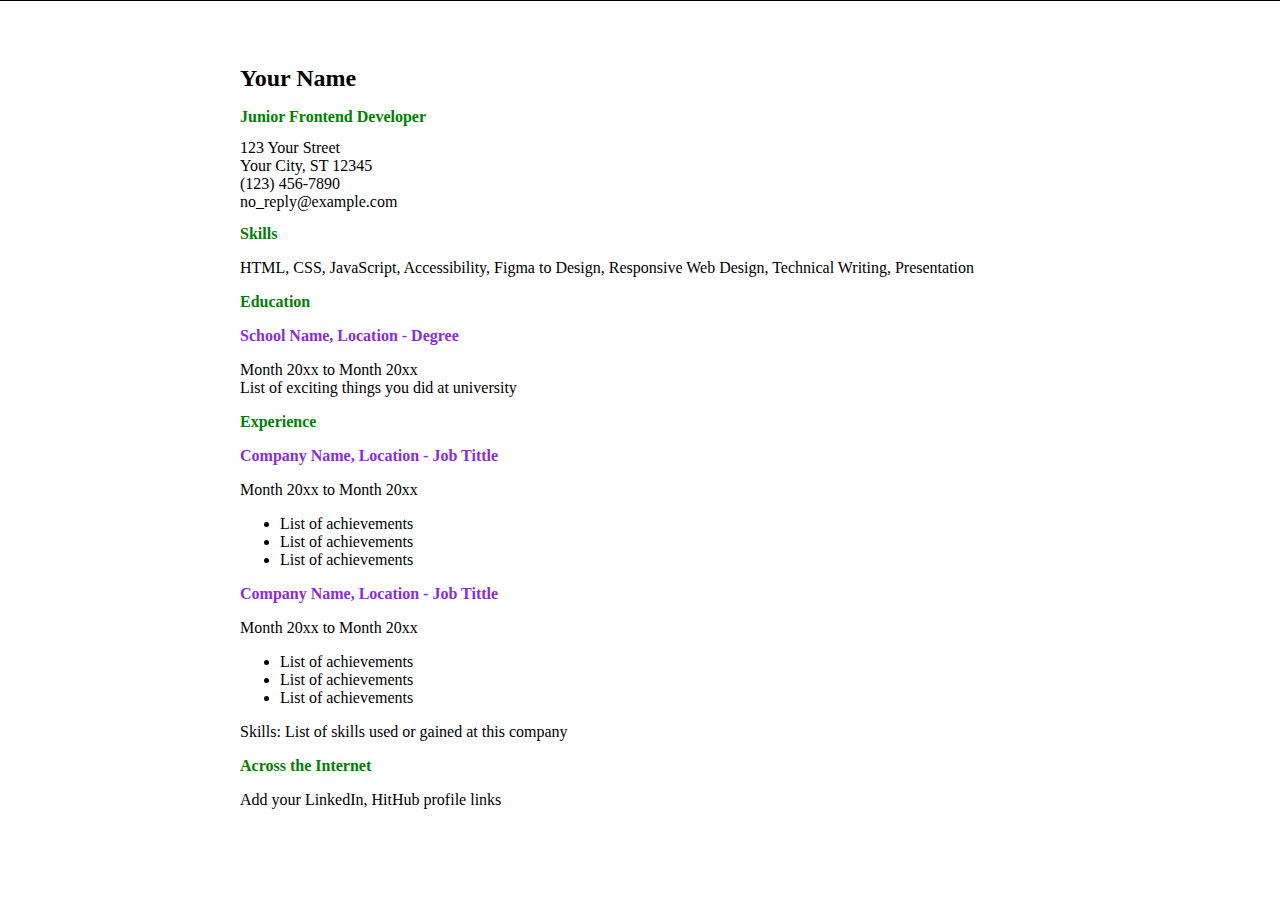
<file: Projects/One-Single Page HTML CV/index.html>
<!DOCTYPE html>
<html lang="en">

<head>
    <meta charset="UTF-8">
    <meta name="viewport" content="width=device-width, initial-scale=1.0">
    <meta name="description" content="Professional CV for Your Name, a Junior Frontend Developer.">
    <meta property="og:title" content="Your Name - Junior Frontend Developer">
    <meta property="og:description" content="Check out my portfolio and professional experience.">
    <meta property="og:type" content="website">
    <link rel="icon"
        href="https://fonts.googleapis.com/css2?family=Material+Symbols+Outlined:opsz,wght,FILL,GRAD@20..48,100..700,0..1,-50..200&icon_names=resume" />
    <link rel="stylesheet" href="Single-Page CV.css" />
    <title>Single-Page CV</title>
</head>

<body>
    <header>
        <h1>Your Name</h1>
        <h2>Junior Frontend Developer</h2>
        <address>
            123 Your Street <br />
            Your City, ST 12345 <br />
            (123) 456-7890 <br />
            no_reply@example.com
        </address>
    </header>
    <main>
        <section class="Skills">
            <h2>Skills</h2>
            <p>HTML, CSS, JavaScript, Accessibility, Figma to Design, Responsive Web Design, Technical Writing,
                Presentation
            </p>
        </section>
        <section class="Education">
            <h2>Education</h2>
            <h3>School Name, Location - Degree</h3>
            <p>
                Month 20xx to Month 20xx <br />
                List of exciting things you did at university
            </p>
        </section>
        <section class="Experience">
            <h2>Experience</h2>
            <h3>Company Name, Location - Job Tittle</h3>
            <p>Month 20xx to Month 20xx</p>
            <ul>
                <li>List of achievements</li>
                <li>List of achievements</li>
                <li>List of achievements</li>
            </ul>
            <h3>Company Name, Location - Job Tittle</h3>
            <p>Month 20xx to Month 20xx</p>
            <ul>
                <li>List of achievements</li>
                <li>List of achievements</li>
                <li>List of achievements</li>
            </ul>
            <p>Skills: List of skills used or gained at this company</p>
        </section>
        <section class="Internet">
            <h2>Across the Internet</h2>
            <p>Add your LinkedIn, HitHub profile links</p>
        </section>
    </main>
</body>

</html>
</file>
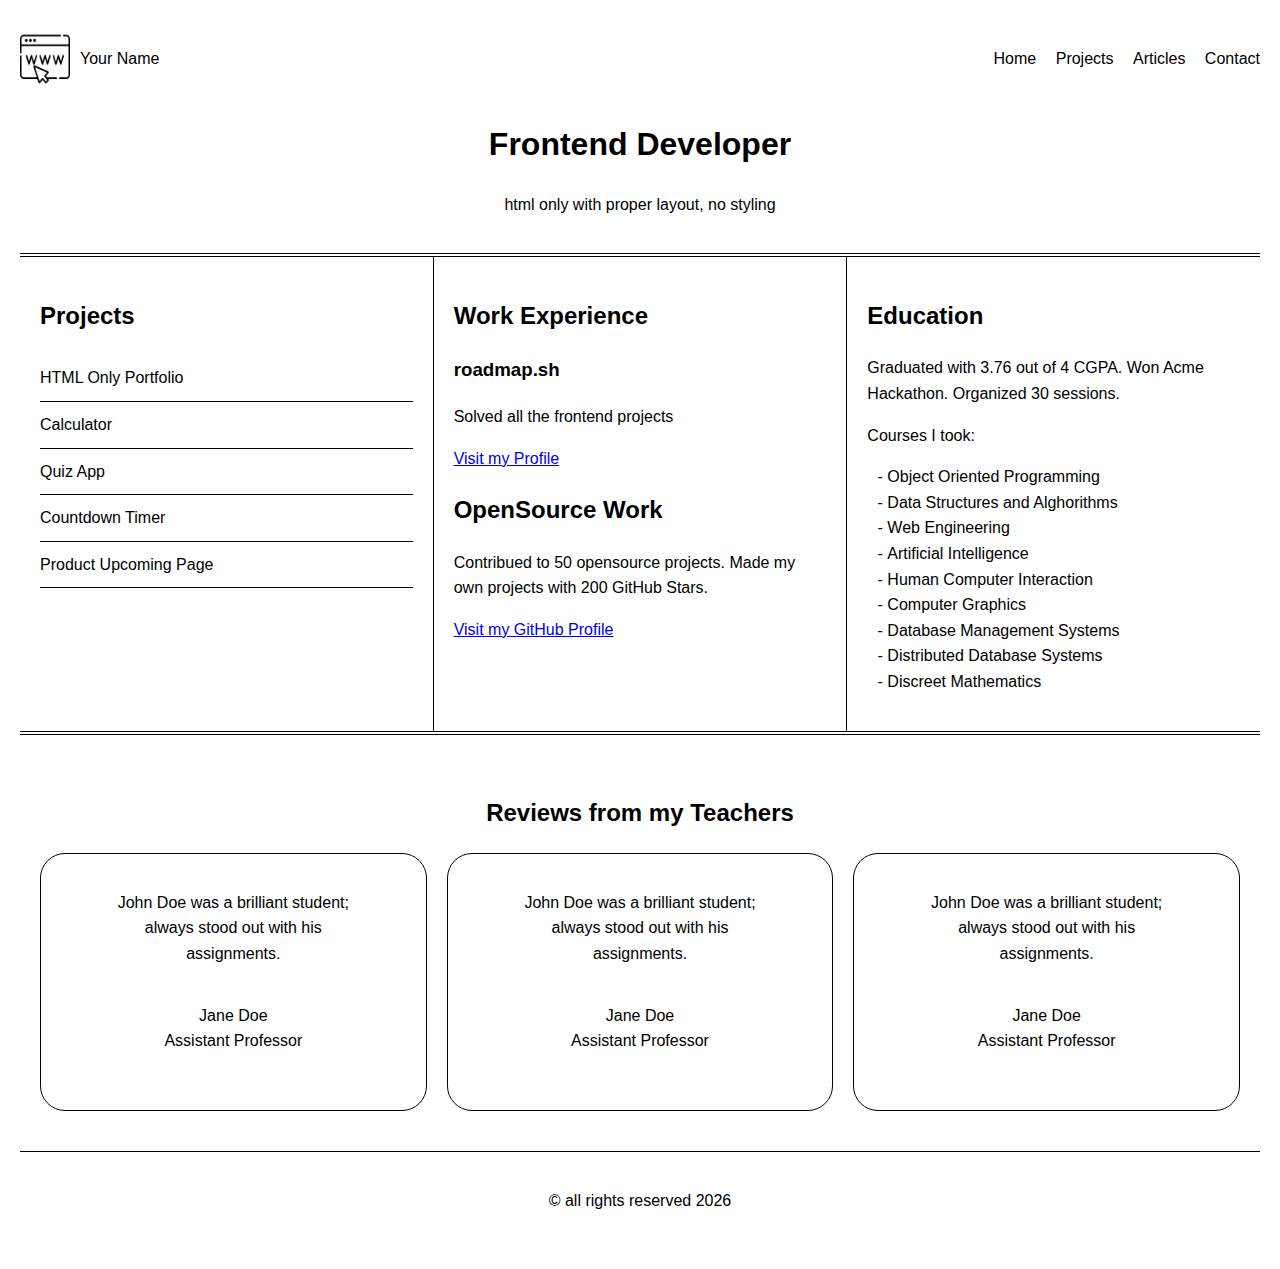
<file: Projects/Beginner-Projects/02_Basic-HTML-Website/index.html>
<!DOCTYPE html>
<html lang="en">

<head>
    <meta charset="UTF-8">
    <meta name="viewport" content="width=device-width, initial-scale=1.0">
    <meta property="og:title" content="Basic HTML Website">
    <meta property="og:description" content="Check out my basic HTML Website.">
    <meta property="og:type" content="website">
    <meta property="og:img" content="../../../assets/internet.png">
    <link rel="stylesheet" href="style.css">
    <title>Home</title>
</head>

<body>
    <header>
        <div class="top-bar">
            <div class="logo">
                <img src="../../../assets/internet.png" alt="icon" class="icon">
                <p>Your Name</p>
            </div>
            <nav>
                <ul>
                    <li>
                        <a href="index.html">Home</a>
                        <a href="projects.html">Projects</a>
                        <a href="articles.html">Articles</a>
                        <a href="contact.html">Contact</a>
                    </li>
                </ul>
            </nav>
        </div>
        <h1>Frontend Developer</h1>
        <p>html only with proper layout, no styling</p>
    </header>
    <main>
        <div class="column-container">
            <section class="left-column-projects">
                <h2>Projects</h2>
                <ul>
                    <li>HTML Only Portfolio</li>
                    <li>Calculator</li>
                    <li>Quiz App</li>
                    <li>Countdown Timer</li>
                    <li>Product Upcoming Page</li>
                </ul>
            </section>
            <section class="column-work-experience">
                <div class="work">
                    <h2>Work Experience</h2>
                    <h3>roadmap.sh</h3>
                    <p>Solved all the frontend projects</p>
                    <a href="https://github.com/Nae-Ro/roadmap.sh-projects">Visit my Profile</a>
                </div>
                <div class="opensource">
                    <h2>OpenSource Work</h2>
                    <p>Contribued to 50 opensource projects. Made my own projects with 200 GitHub Stars.</p>
                    <a href="https://github.com/Nae-Ro/roadmap.sh-projects">Visit my GitHub Profile</a>
                </div>
            </section>
            <section class="column-education">
                <h2>Education</h2>
                <p>Graduated with 3.76 out of 4 CGPA. Won Acme Hackathon. Organized 30 sessions.</p>
                <p>Courses I took:</p>
                <ul>
                    <li>Object Oriented Programming</li>
                    <li>Data Structures and Alghorithms</li>
                    <li>Web Engineering</li>
                    <li>Artificial Intelligence</li>
                    <li>Human Computer Interaction</li>
                    <li>Computer Graphics</li>
                    <li>Database Management Systems</li>
                    <li>Distributed Database Systems</li>
                    <li>Discreet Mathematics</li>
                </ul>
            </section>
        </div>
        <section class="reviews">
            <h2>Reviews from my Teachers</h2>
            <div class="review-cards">
                <div>
                    <blockquote>
                        <p>John Doe was a brilliant student; always stood out with his assignments.</p>
                        <footer>Jane Doe <br />
                            Assistant Professor
                        </footer>
                    </blockquote>
                </div>
                <div>
                    <blockquote>
                        <p>John Doe was a brilliant student; always stood out with his assignments.</p>
                        <footer>Jane Doe <br />
                            Assistant Professor
                        </footer>
                    </blockquote>
                </div>
                <div>
                    <blockquote>
                        <p>John Doe was a brilliant student; always stood out with his assignments.</p>
                        <footer>Jane Doe <br />
                            Assistant Professor
                        </footer>
                    </blockquote>
                </div>
            </div>
        </section>
    </main>
    <footer>
        <p>© all rights reserved 2026</p>
    </footer>
</body>


</html>
</file>
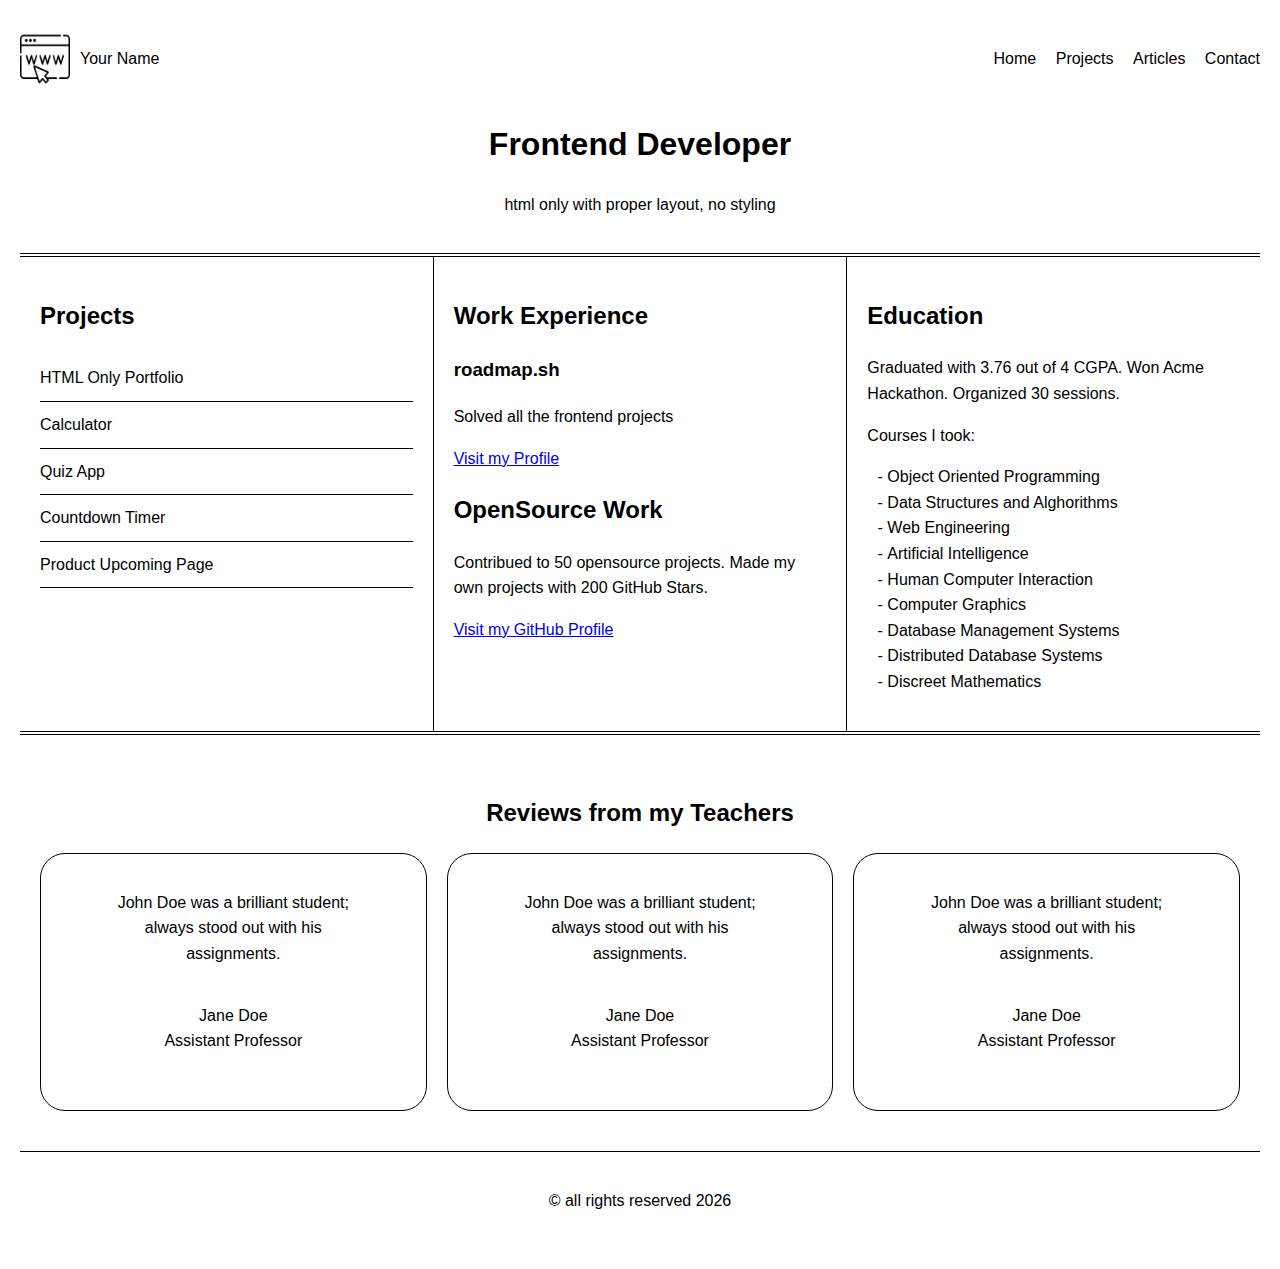
<file: Projects/Beginner-Projects/03_Personal-Portfolio/index.html>
<!DOCTYPE html>
<html lang="en">

<head>
    <meta charset="UTF-8">
    <meta name="viewport" content="width=device-width, initial-scale=1.0">
    <meta property="og:title" content="Basic HTML Website">
    <meta property="og:description" content="Check out my basic HTML Website.">
    <meta property="og:type" content="website">
    <meta property="og:img" content="../../../assets/internet.png">
    <link rel="icon" type="png" href="../../../assets/internet.png" />
    <link rel="stylesheet" href="style.css">
    <title>Home</title>
</head>

<body>
    <header>
        <div class="top-bar">
            <div class="logo">
                <img src="../../../assets/internet.png" alt="icon" class="icon">
                <p>Your Name</p>
            </div>
            <nav>
                <ul>
                    <li>
                        <a href="index.html">Home</a>
                        <a href="projects.html">Projects</a>
                        <a href="articles.html">Articles</a>
                        <a href="contact.html">Contact</a>
                    </li>
                </ul>
            </nav>
        </div>
        <h1>Frontend Developer</h1>
        <p>html only with proper layout, no styling</p>
    </header>
    <main>
        <div class="column-container">
            <section class="left-column-projects">
                <h2>Projects</h2>
                <ul>
                    <li>HTML Only Portfolio</li>
                    <li>Calculator</li>
                    <li>Quiz App</li>
                    <li>Countdown Timer</li>
                    <li>Product Upcoming Page</li>
                </ul>
            </section>
            <section class="column-work-experience">
                <div class="work">
                    <h2>Work Experience</h2>
                    <h3>roadmap.sh</h3>
                    <p>Solved all the frontend projects</p>
                    <a href="https://github.com/Nae-Ro/roadmap.sh-projects">Visit my Profile</a>
                </div>
                <div class="opensource">
                    <h2>OpenSource Work</h2>
                    <p>Contribued to 50 opensource projects. Made my own projects with 200 GitHub Stars.</p>
                    <a href="https://github.com/Nae-Ro/roadmap.sh-projects">Visit my GitHub Profile</a>
                </div>
            </section>
            <section class="column-education">
                <h2>Education</h2>
                <p>Graduated with 3.76 out of 4 CGPA. Won Acme Hackathon. Organized 30 sessions.</p>
                <p>Courses I took:</p>
                <ul>
                    <li>Object Oriented Programming</li>
                    <li>Data Structures and Alghorithms</li>
                    <li>Web Engineering</li>
                    <li>Artificial Intelligence</li>
                    <li>Human Computer Interaction</li>
                    <li>Computer Graphics</li>
                    <li>Database Management Systems</li>
                    <li>Distributed Database Systems</li>
                    <li>Discreet Mathematics</li>
                </ul>
            </section>
        </div>
        <section class="reviews">
            <h2>Reviews from my Teachers</h2>
            <div class="review-cards">
                <div>
                    <blockquote>
                        <p>John Doe was a brilliant student; always stood out with his assignments.</p>
                        <footer>Jane Doe <br />
                            Assistant Professor
                        </footer>
                    </blockquote>
                </div>
                <div>
                    <blockquote>
                        <p>John Doe was a brilliant student; always stood out with his assignments.</p>
                        <footer>Jane Doe <br />
                            Assistant Professor
                        </footer>
                    </blockquote>
                </div>
                <div>
                    <blockquote>
                        <p>John Doe was a brilliant student; always stood out with his assignments.</p>
                        <footer>Jane Doe <br />
                            Assistant Professor
                        </footer>
                    </blockquote>
                </div>
            </div>
        </section>
    </main>
    <footer>
        <p>© all rights reserved 2026</p>
    </footer>
</body>


</html>
</file>
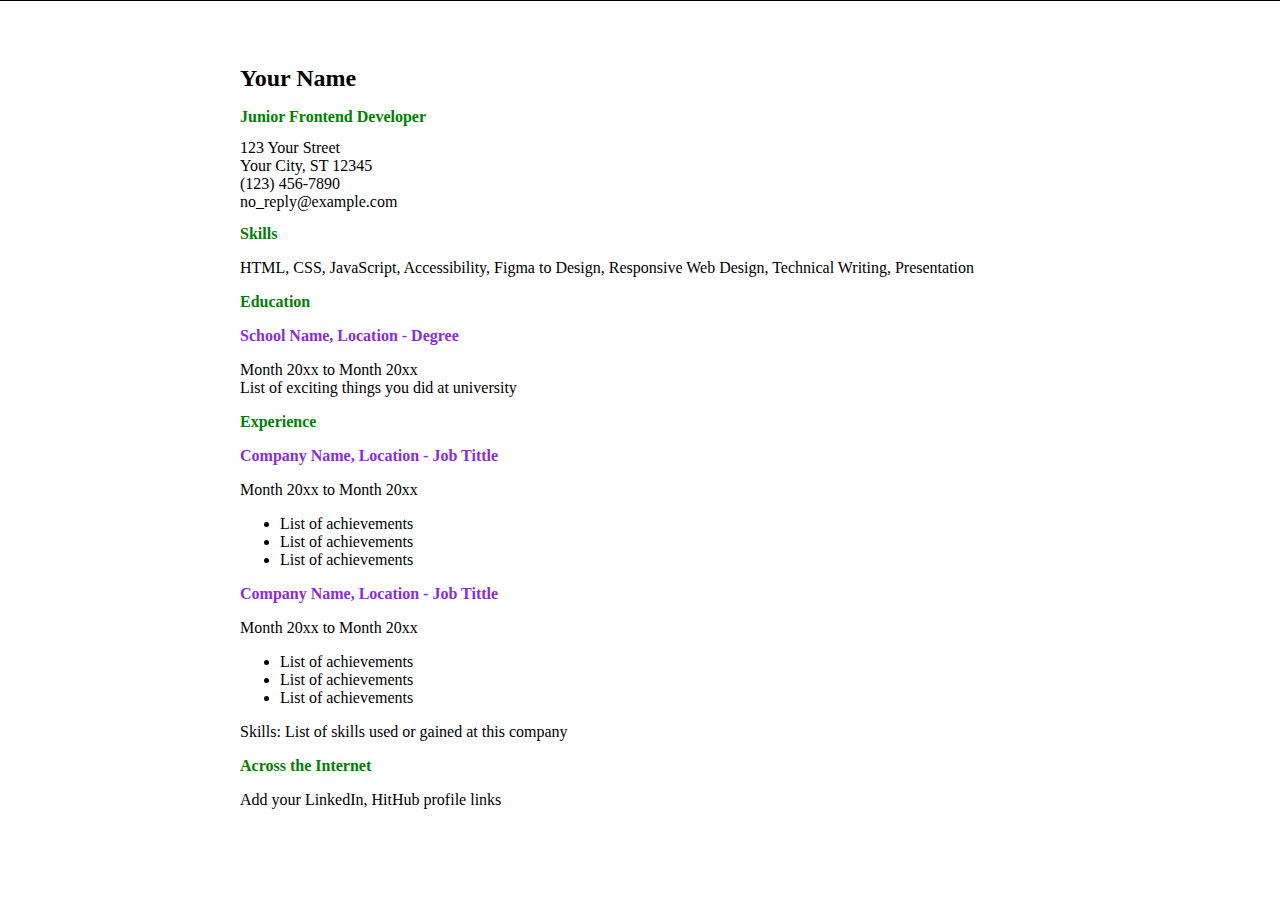
<file: Single-Page CV.html>
<!DOCTYPE html>
<html lang="en">

<head>
    <meta charset="UTF-8">
    <meta name="viewport" content="width=device-width, initial-scale=1.0">
    <meta name="description" content="Professional CV for Your Name, a Junior Frontend Developer.">
    <meta property="og:title" content="Your Name - Junior Frontend Developer">
    <meta property="og:description" content="Check out my portfolio and professional experience.">
    <meta property="og:type" content="website">
    <link rel="icon" href="https://fonts.googleapis.com/css2?family=Material+Symbols+Outlined:opsz,wght,FILL,GRAD@20..48,100..700,0..1,-50..200&icon_names=resume" />
    <link rel="stylesheet" href="Single-Page CV.css" />
    <title>Single-Page CV</title>
</head>

<body>
    <header>
        <h1>Your Name</h1>
        <h2>Junior Frontend Developer</h2>
        <address>
            123 Your Street <br />
            Your City, ST 12345 <br />
            (123) 456-7890 <br />
            no_reply@example.com
        </address>
    </header>
    <main>
        <section class="Skills">
            <h2>Skills</h2>
            <p>HTML, CSS, JavaScript, Accessibility, Figma to Design, Responsive Web Design, Technical Writing,
                Presentation
            </p>
        </section>
        <section class="Education">
            <h2>Education</h2>
            <h3>School Name, Location - Degree</h3>
            <p>
                Month 20xx to Month 20xx <br />
                List of exciting things you did at university
            </p>
        </section>
        <section class="Experience">
            <h2>Experience</h2>
            <h3>Company Name, Location - Job Tittle</h3>
            <p>Month 20xx to Month 20xx</p>
            <ul>
                <li>List of achievements</li>
                <li>List of achievements</li>
                <li>List of achievements</li>
            </ul>
            <h3>Company Name, Location - Job Tittle</h3>
            <p>Month 20xx to Month 20xx</p>
            <ul>
                <li>List of achievements</li>
                <li>List of achievements</li>
                <li>List of achievements</li>
            </ul>
            <p>Skills: List of skills used or gained at this company</p>
        </section>
        <section class="Internet">
            <h2>Across the Internet</h2>
            <p>Add your LinkedIn, HitHub profile links</p>
        </section>
    </main>
</body>


</html>
</file>
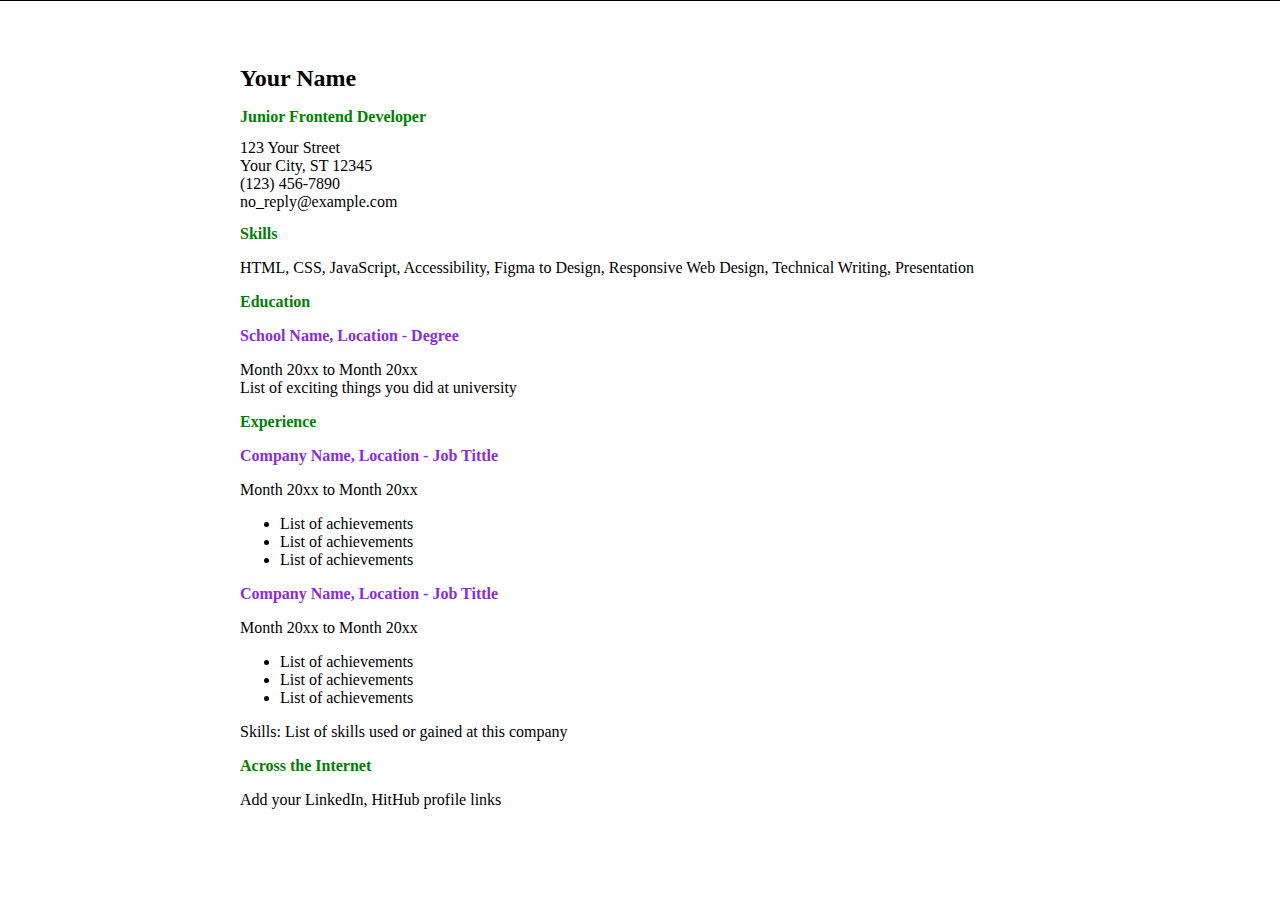
<file: Projects/One-Single Page HTML CV/Single-Page CV.html>
<!DOCTYPE html>
<html lang="en">

<head>
    <meta charset="UTF-8">
    <meta name="viewport" content="width=device-width, initial-scale=1.0">
    <meta name="description" content="Professional CV for Your Name, a Junior Frontend Developer.">
    <meta property="og:title" content="Your Name - Junior Frontend Developer">
    <meta property="og:description" content="Check out my portfolio and professional experience.">
    <meta property="og:type" content="website">
    <link rel="icon"
        href="https://fonts.googleapis.com/css2?family=Material+Symbols+Outlined:opsz,wght,FILL,GRAD@20..48,100..700,0..1,-50..200&icon_names=resume" />
    <link rel="stylesheet" href="Single-Page CV.css" />
    <title>Single-Page CV</title>
</head>

<body>
    <header>
        <h1>Your Name</h1>
        <h2>Junior Frontend Developer</h2>
        <address>
            123 Your Street <br />
            Your City, ST 12345 <br />
            (123) 456-7890 <br />
            no_reply@example.com
        </address>
    </header>
    <main>
        <section class="Skills">
            <h2>Skills</h2>
            <p>HTML, CSS, JavaScript, Accessibility, Figma to Design, Responsive Web Design, Technical Writing,
                Presentation
            </p>
        </section>
        <section class="Education">
            <h2>Education</h2>
            <h3>School Name, Location - Degree</h3>
            <p>
                Month 20xx to Month 20xx <br />
                List of exciting things you did at university
            </p>
        </section>
        <section class="Experience">
            <h2>Experience</h2>
            <h3>Company Name, Location - Job Tittle</h3>
            <p>Month 20xx to Month 20xx</p>
            <ul>
                <li>List of achievements</li>
                <li>List of achievements</li>
                <li>List of achievements</li>
            </ul>
            <h3>Company Name, Location - Job Tittle</h3>
            <p>Month 20xx to Month 20xx</p>
            <ul>
                <li>List of achievements</li>
                <li>List of achievements</li>
                <li>List of achievements</li>
            </ul>
            <p>Skills: List of skills used or gained at this company</p>
        </section>
        <section class="Internet">
            <h2>Across the Internet</h2>
            <p>Add your LinkedIn, HitHub profile links</p>
        </section>
    </main>
</body>

</html>
</file>
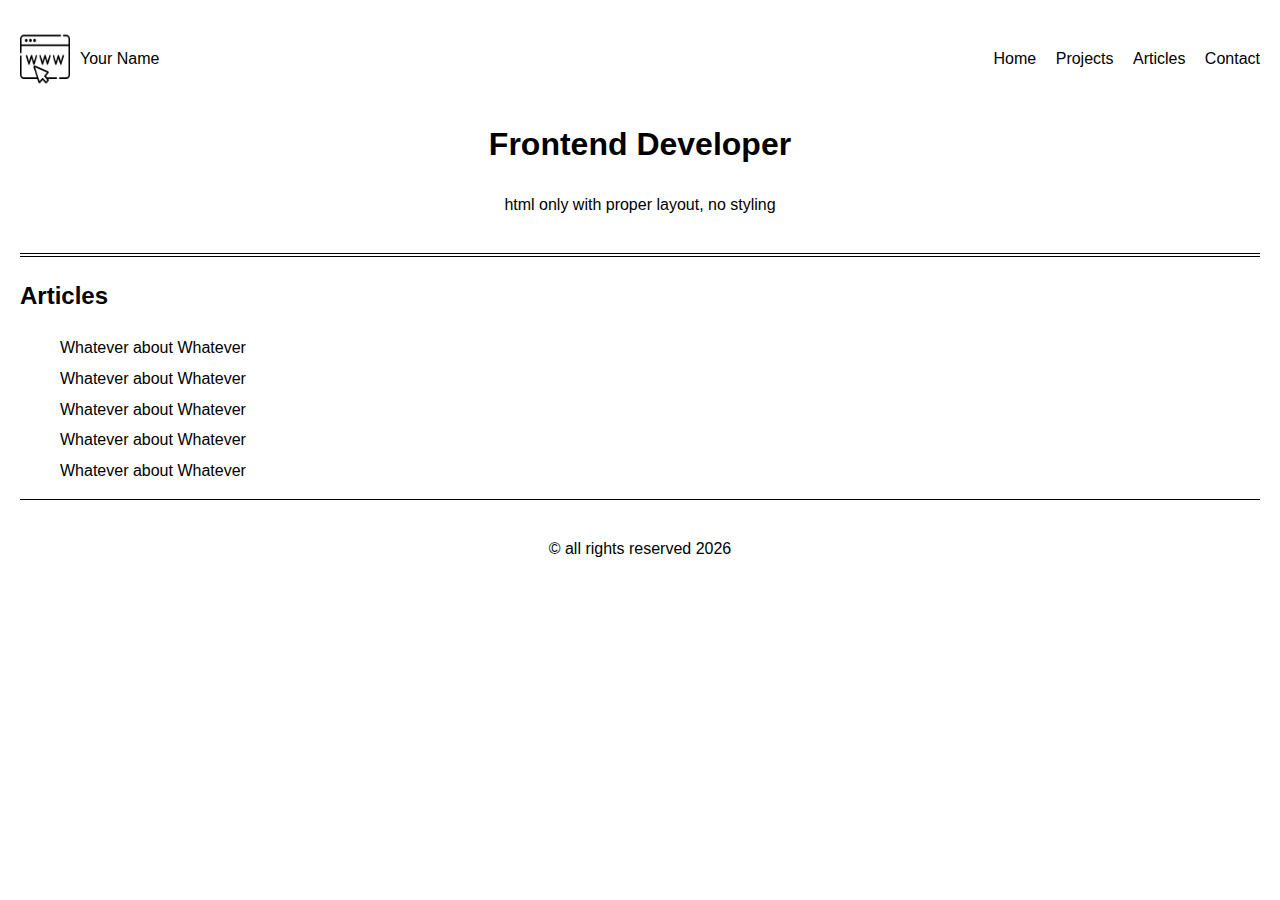
<file: Projects/Beginner-Projects/02_Basic-HTML-Website/articles.html>
<!DOCTYPE html>
<html lang="en">

<head>
    <meta charset="UTF-8">
    <meta name="viewport" content="width=device-width, initial-scale=1.0">
    <meta property="og:title" content="Basic HTML Website">
    <meta property="og:description" content="Check out my basic HTML Website.">
    <meta property="og:type" content="website">
    <meta property="og:img" content="../../../assets/internet.png">
    <link rel="stylesheet" href="style.css">
    <title>Articles</title>
</head>

<body>
    <header>
        <div class="top-bar">
            <div class="logo">
                <img src="../../../assets/internet.png" alt="icon" class="icon">
                <p>Your Name</p>
            </div>
            <nav>
                <ul>
                    <li>
                        <a href="index.html">Home</a>
                        <a href="projects.html">Projects</a>
                        <a href="articles.html">Articles</a>
                        <a href="contact.html">Contact</a>
                    </li>
                </ul>
            </nav>
        </div>
        <h1>Frontend Developer</h1>
        <p>html only with proper layout, no styling</p>
    </header>
    <main>
        <section class="no-lis">
            <h2>Articles</h2>
            <ul>
                <li>Whatever about Whatever</li>
                <li>Whatever about Whatever</li>
                <li>Whatever about Whatever</li>
                <li>Whatever about Whatever</li>
                <li>Whatever about Whatever</li>
            </ul>
        </section>
    </main>
    <footer>
        <p>© all rights reserved 2026</p>
    </footer>
</body>


</html>
</file>
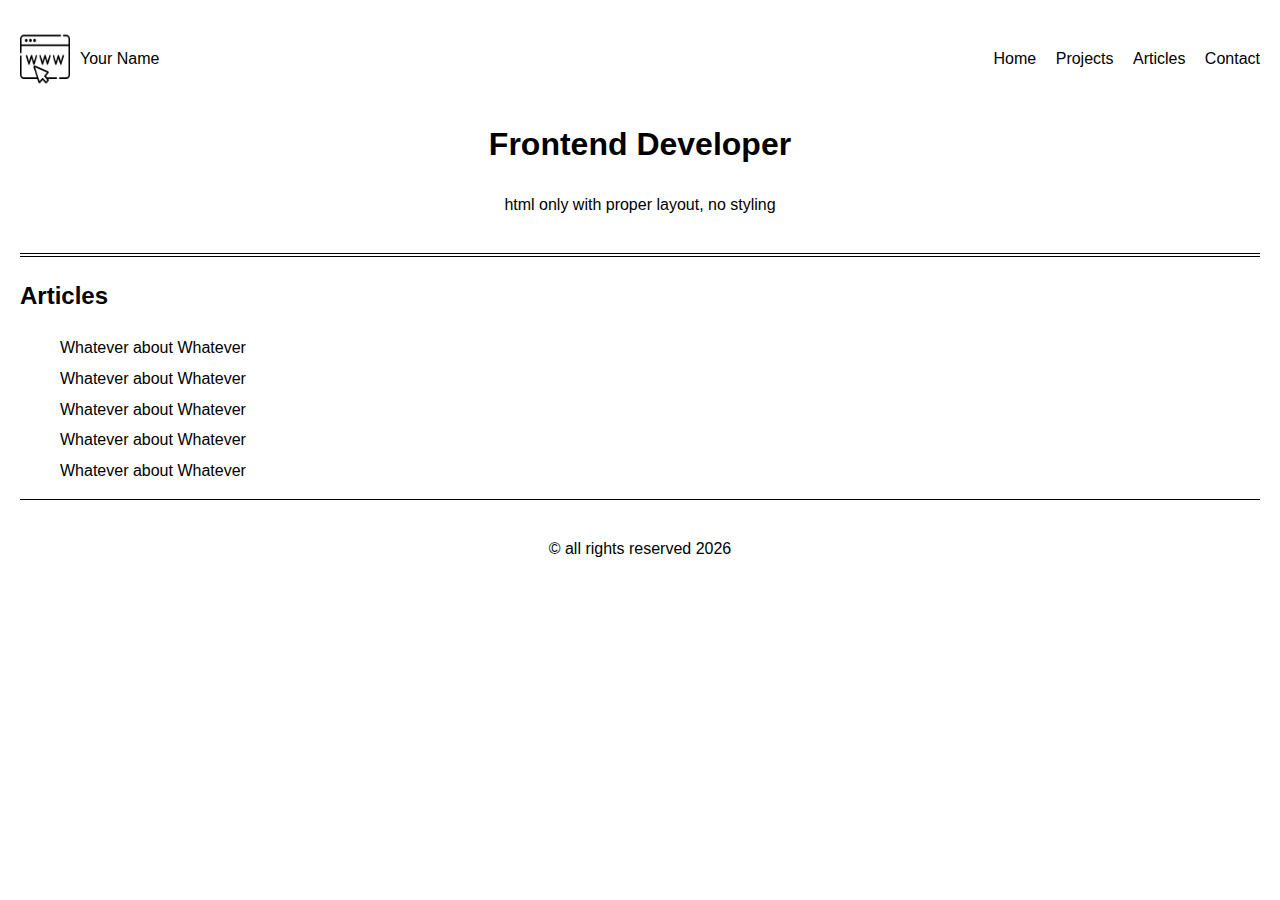
<file: Projects/Beginner-Projects/03_Personal-Portfolio/articles.html>
<!DOCTYPE html>
<html lang="en">

<head>
    <meta charset="UTF-8">
    <meta name="viewport" content="width=device-width, initial-scale=1.0">
    <meta property="og:title" content="Basic HTML Website">
    <meta property="og:description" content="Check out my basic HTML Website.">
    <meta property="og:type" content="website">
    <meta property="og:img" content="../../../assets/internet.png">
    <link rel="icon" type="png" href="../../../assets/internet.png" />
    <link rel="stylesheet" href="style.css">
    <title>Articles</title>
</head>

<body>
    <header>
        <div class="top-bar">
            <div class="logo">
                <img src="../../../assets/internet.png" alt="icon" class="icon">
                <p>Your Name</p>
            </div>
            <nav>
                <ul>
                    <li>
                        <a href="index.html">Home</a>
                        <a href="projects.html">Projects</a>
                        <a href="articles.html">Articles</a>
                        <a href="contact.html">Contact</a>
                    </li>
                </ul>
            </nav>
        </div>
        <h1>Frontend Developer</h1>
        <p>html only with proper layout, no styling</p>
    </header>
    <main>
        <section class="no-lis">
            <h2>Articles</h2>
            <ul>
                <li>Whatever about Whatever</li>
                <li>Whatever about Whatever</li>
                <li>Whatever about Whatever</li>
                <li>Whatever about Whatever</li>
                <li>Whatever about Whatever</li>
            </ul>
        </section>
    </main>
    <footer>
        <p>© all rights reserved 2026</p>
    </footer>
</body>


</html>
</file>
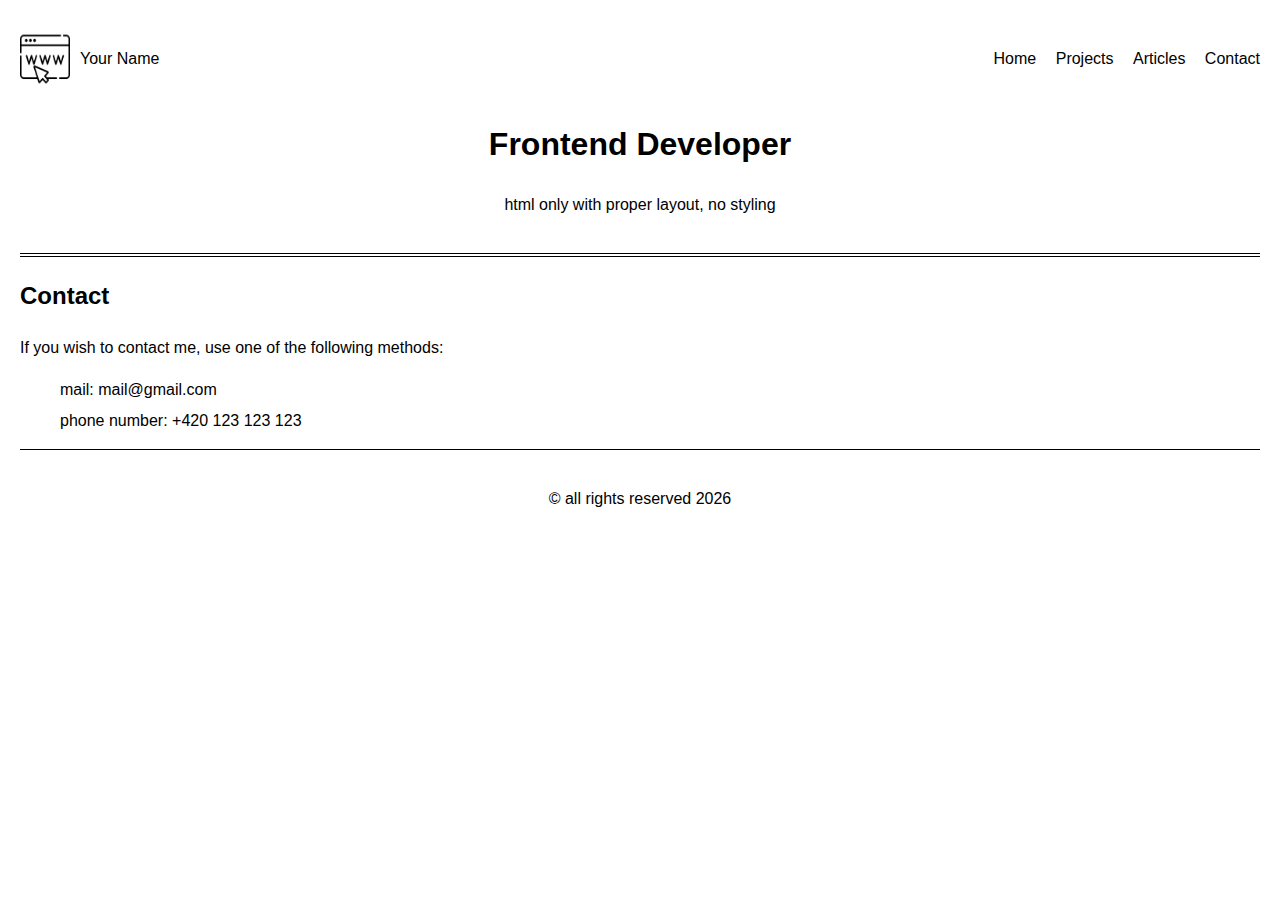
<file: Projects/Beginner-Projects/03_Personal-Portfolio/contact.html>
<!DOCTYPE html>
<html lang="en">

<head>
    <meta charset="UTF-8">
    <meta name="viewport" content="width=device-width, initial-scale=1.0">
    <meta property="og:title" content="Basic HTML Website">
    <meta property="og:description" content="Check out my basic HTML Website.">
    <meta property="og:type" content="website">
    <meta property="og:img" content="../../../assets/internet.png">
    <link rel="icon" type="png" href="../../../assets/internet.png" />
    <link rel="stylesheet" href="style.css">
    <title>Contact</title>
</head>

<body>
    <header>
        <div class="top-bar">
            <div class="logo">
                <img src="../../../assets/internet.png" alt="icon" class="icon">
                <p>Your Name</p>
            </div>
            <nav>
                <ul>
                    <li>
                        <a href="index.html">Home</a>
                        <a href="projects.html">Projects</a>
                        <a href="articles.html">Articles</a>
                        <a href="contact.html">Contact</a>
                    </li>
                </ul>
            </nav>
        </div>
        <h1>Frontend Developer</h1>
        <p>html only with proper layout, no styling</p>
    </header>
    <main>
        <section class="no-lis"">
            <h2>Contact</h2>
            <p>If you wish to contact me, use one of the following methods:</p>
            <ul>
                <li>mail: mail@gmail.com</li>
                <li>phone number: +420 123 123 123</li>
            </ul>
        </section>
    </main>
    <footer>
        <p>© all rights reserved 2026</p>
    </footer>
</body>


</html>
</file>
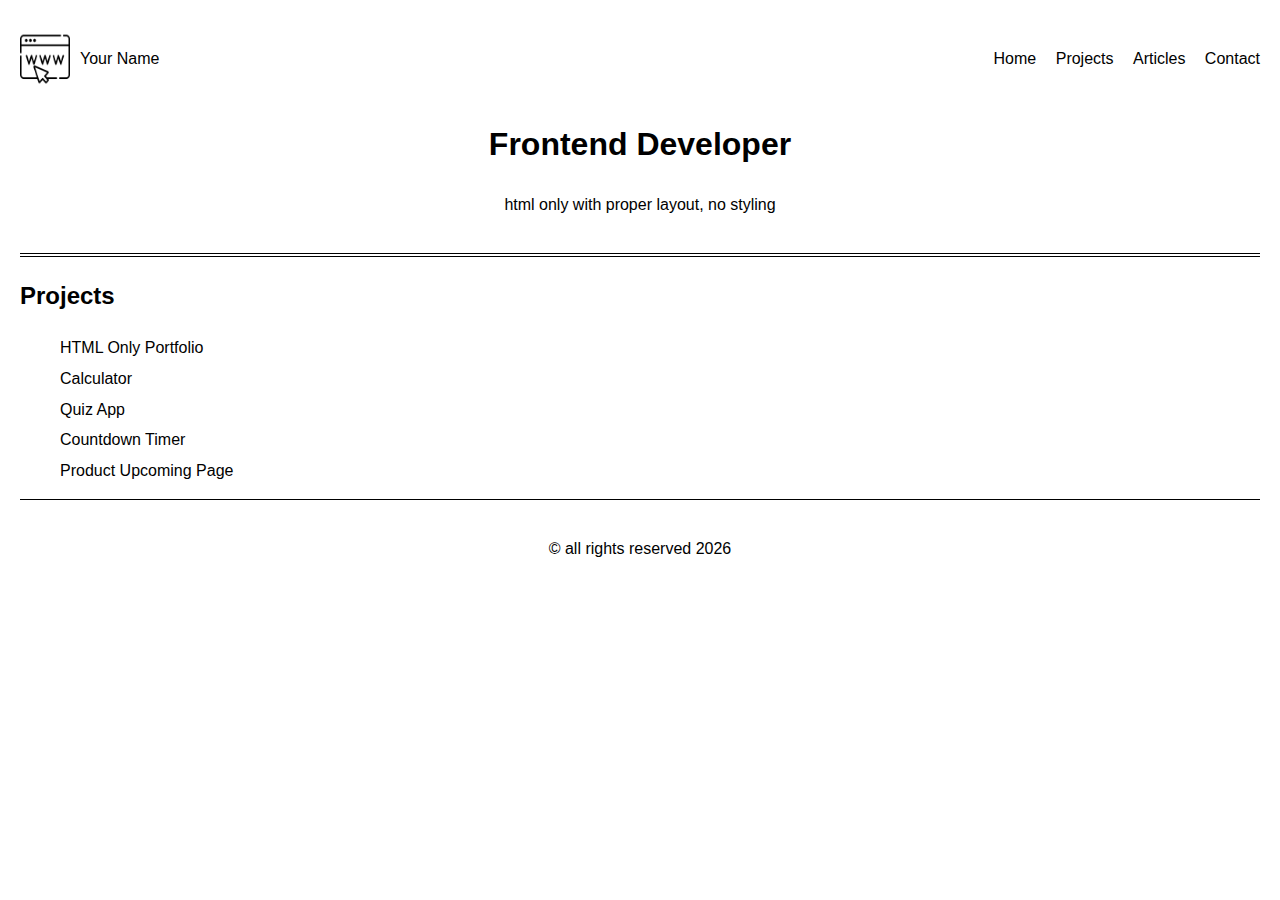
<file: Projects/Beginner-Projects/03_Personal-Portfolio/projects.html>
<!DOCTYPE html>
<html lang="en">

<head>
    <meta charset="UTF-8">
    <meta name="viewport" content="width=device-width, initial-scale=1.0">
    <meta property="og:title" content="Basic HTML Website">
    <meta property="og:description" content="Check out my basic HTML Website.">
    <meta property="og:type" content="website">
    <meta property="og:img" content="../../../assets/internet.png">
    <link rel="icon" type="png" href="../../../assets/internet.png" />
    <link rel="stylesheet" href="style.css">
    <title>Projects</title>
</head>

<body>
    <header>
        <div class="top-bar">
            <div class="logo">
                <img src="../../../assets/internet.png" alt="icon" class="icon">
                <p>Your Name</p>
            </div>
            <nav>
                <ul>
                    <li>
                        <a href="index.html">Home</a>
                        <a href="projects.html">Projects</a>
                        <a href="articles.html">Articles</a>
                        <a href="contact.html">Contact</a>
                    </li>
                </ul>
            </nav>
        </div>
        <h1>Frontend Developer</h1>
        <p>html only with proper layout, no styling</p>
    </header>
    <main>
        <section class="no-lis"">
            <h2>Projects</h2>
            <ul>
                <li>HTML Only Portfolio</li>
                <li>Calculator</li>
                <li>Quiz App</li>
                <li>Countdown Timer</li>
                <li>Product Upcoming Page</li>
            </ul>
        </section>
    </main>
    <footer>
        <p>© all rights reserved 2026</p>
    </footer>
</body>


</html>
</file>
<file: Projects/One-Single Page HTML CV/Single-Page CV.css>
body {
    border-top: 1px solid;
    display: flex;
    flex-direction: column;
    align-items: center;
    padding: 3em;
    margin: 0;
}

header,
main {
    width: 100%;
    max-width: 800px;
}

h1 {
    font-size: x-large;
}

h2 {
    font-size: medium;
    color: green;
}

h3 {
    font-size: medium;
    color: blueviolet;
}

address {
    font-style: normal;
}
</file>
<file: Projects/Beginner-Projects/02_Basic-HTML-Website/style.css>
body {
    font-family: 'Lucida Sans', 'Lucida Sans Regular', 'Lucida Grande', 'Lucida Sans Unicode', Geneva, Verdana, sans-serif;
    margin: 20px;
    line-height: 1.6;
}

header {
    text-align: center;
    border-bottom: 4px double #000;
    padding-bottom: 20px;
}

.top-bar {
    display: flex;
    justify-content: space-between;
    align-items: center;
    padding: 10px 0;
}

nav ul {
    list-style: none;
    padding: 0;
    display: flex;
    justify-content: flex-end;
    gap: 15px;
}

nav a {
    text-decoration: none;
    margin-left: 15px;
    color: #000;
}

main {
    border-bottom: 1px solid #000;
}

.column-container {
    display: flex;
    border-bottom: 4px double #000
}

section[class^="column"],
.left-column-projects {
    padding: 20px;
    flex: 1;
}

.left-column-projects,
.column-work-experience {
    border-right: 1px solid #000;
}

.left-column-projects ul {
    list-style: none;
    padding: 0;
}

.left-column-projects li {
    border-bottom: 1px solid #000;
    padding: 10px 0;
}

.column-education ul {
    list-style-type: "- ";
    padding-left: 20px;
}

.reviews {
    display: block;
    padding: 40px 20px;
    text-align: center;
}

.review-cards {
    display: flex;
    justify-content: space-around;
    gap: 20px;
    margin-top: 20px;
}

.review-cards div {
    border: 1px solid #000;
    border-radius: 25px;
    padding: 20px;
    flex: 1;
}

footer {
    text-align: center;
    padding: 20px;
}

.no-lis li {
    list-style: none;
    margin-bottom: 5px;
    padding: 0;
}

.icon {
    width: 50px;
    height: auto;
}

.logo {
    display: flex;
    gap: 10px;
}
</file>
<file: Projects/Beginner-Projects/03_Personal-Portfolio/style.css>
body {
    font-family: 'Lucida Sans', 'Lucida Sans Regular', 'Lucida Grande', 'Lucida Sans Unicode', Geneva, Verdana, sans-serif;
    margin: 20px;
    line-height: 1.6;
}

header {
    text-align: center;
    border-bottom: 4px double #000;
    padding-bottom: 20px;
}

.top-bar {
    display: flex;
    justify-content: space-between;
    align-items: center;
    padding: 10px 0;
}

nav ul {
    list-style: none;
    padding: 0;
    display: flex;
    justify-content: flex-end;
    gap: 15px;
}

nav a {
    text-decoration: none;
    margin-left: 15px;
    color: #000;
}

main {
    border-bottom: 1px solid #000;
}

.column-container {
    display: flex;
    border-bottom: 4px double #000
}

section[class^="column"],
.left-column-projects {
    padding: 20px;
    flex: 1;
}

.left-column-projects,
.column-work-experience {
    border-right: 1px solid #000;
}

.left-column-projects ul {
    list-style: none;
    padding: 0;
}

.left-column-projects li {
    border-bottom: 1px solid #000;
    padding: 10px 0;
}

.column-education ul {
    list-style-type: "- ";
    padding-left: 20px;
}

.reviews {
    display: block;
    padding: 40px 20px;
    text-align: center;
}

.review-cards {
    display: flex;
    justify-content: space-around;
    gap: 20px;
    margin-top: 20px;
}

.review-cards div {
    border: 1px solid #000;
    border-radius: 25px;
    padding: 20px;
    flex: 1;
}

footer {
    text-align: center;
    padding: 20px;
}

.no-lis li {
    list-style: none;
    margin-bottom: 5px;
    padding: 0;
}

.icon {
    width: 50px;
    height: auto;
}

.logo {
    display: flex;
    gap: 10px;
}

@media (max-width: 768px) {
    .top-bar {
        display: block;
        text-align: center;
        width: 100%;
    }

    .logo {
        display: flex;
        flex-direction: column;
        align-items: center;
        margin: 0 auto 20px auto;
        width: fit-content;
    }

    nav {
        width: 100%;
        display: grid;
        margin-top: 20px;
    }

    nav ul {
        display: flex;
        flex-direction: row;
        justify-content: center;
        flex-wrap: wrap;
        gap: 15px;
        padding: 0;
        list-style: none;
    }

    .column-container {
        flex-direction: column;
    }

    .left-column-projects,
    .column-work-experience {
        border-right: none;
        border-bottom: 1px solid #000;
    }

    .review-cards {
        flex-direction: column;
        gap: 20px;
    }

    .left-column-projects li {
        background-color: #f4f4f4;
        margin-bottom: 5px;
        padding: 10px;
        border: 1px solid #000;
        text-align: center;
    }
}
</file>
<file: Single-Page CV.css>
body {
    border-top: 1px solid;
    display: flex;
    flex-direction: column;
    align-items: center;
    padding: 3em;
    margin: 0;
}

header,
main {
    width: 100%;
    max-width: 800px;
}

h1 {
    font-size: x-large;
}

h2 {
    font-size: medium;
    color: green;
}

h3 {
    font-size: medium;
    color: blueviolet;
}

address {
    font-style: normal;
}
</file>
